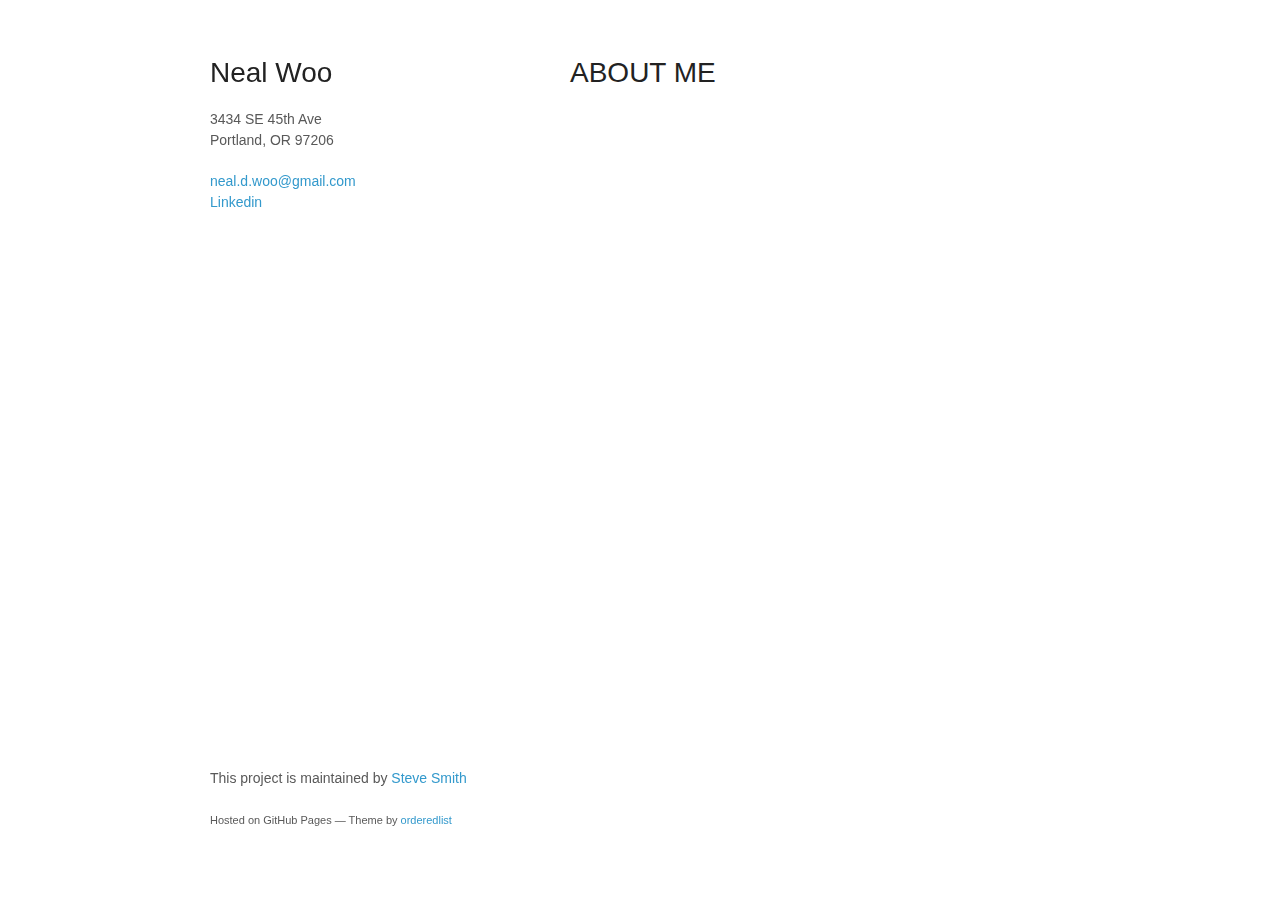
<file: about.html>
<!doctype html>
<html>
  <head>
    <meta charset="utf-8">
    <meta http-equiv="X-UA-Compatible" content="chrome=1">
    <title>Neal Woo</title>

    <link rel="stylesheet" href="stylesheets/styles.css">
    <link rel="stylesheet" href="stylesheets/pygment_trac.css">
    <meta name="viewport" content="width=device-width">
    <!--[if lt IE 9]>
    <script src="//html5shiv.googlecode.com/svn/trunk/html5.js"></script>
    <![endif]-->
  </head>
  <body>
    <div class="wrapper">
      <header>
        <h1>Neal Woo</h1>
        <p>3434 SE 45th Ave<br>
          Portland, OR 97206</p>
        <p><a href="mailto:neal.d.woo@gmail.com">neal.d.woo@gmail.com</a><br>
          <a href="https://www.linkedin.com/in/neal-woo">Linkedin</a></p>
      </header>
      <section>
        <h1>ABOUT ME</h1>


        
      </section>
      <footer>
        <p>This project is maintained by <a href="http://github.com/orderedlist">Steve Smith</a></p>
        <p><small>Hosted on GitHub Pages &mdash; Theme by <a href="https://github.com/orderedlist">orderedlist</a></small></p>
      </footer>
    </div>
    <script src="javascripts/scale.fix.js"></script>
  </body>
</html>
</file>
<file: stylesheets/styles.css>
body {
  background-color: #ffffff;
  padding:50px;
  font: 14px/1.5 -apple-system, BlinkMacSystemFont, "Segoe UI", Roboto, Oxygen, Ubuntu, Cantarell, "Fira Sans", "Droid Sans", "Helvetica Neue", Arial, sans-serif, "Apple Color Emoji", "Segoe UI Emoji", "Segoe UI Symbol";
  color:#595959;
  font-weight:400;
}

.link-header {
  border-right: solid #c0fff7;
  border-right-width: 15px;
}

.img-circle {
    border-radius: 50%;
    padding-left: 20px;
    padding-right: 35px;
    padding-top: 20px;
    padding-bottom: 20px;
    width: 60%;
    height: 60%;
}

.main-name {
  color: #222222;
  font-size: 18px;
  margin-top: 0px;
  margin-bottom: 0px;
  margin-left: 0px;
  margin-right: 0px;
}

.main-section {
  height: 800px;
}

h1, h2, h3, h4, h5, h6 {
  color:#222;
  margin:0 0 20px;
}

p, ul, ol, table, pre, dl {
  margin:0 0 20px;
}

h1, h2, h3 {
  line-height:1.1;
}

h1 {
  font-size:28px;
  font-weight: 500;
}

h2 {
  color:#393939;
  font-weight: 500;
}

h3, h4, h5, h6 {
  color:#494949;
  font-weight: 500;
}

a {
  color:#39c;
  text-decoration:none;
}

a:hover {
  color:#069;
}

a small {
  font-size:11px;
  color:#777;
  margin-top:-0.3em;
  display:block;
}

a:hover small {
  color:#777;
}

.wrapper {
  width:860px;
  margin:0 auto;
  height:200px;
}

blockquote {
  border-left:1px solid #e5e5e5;
  margin:0;
  padding:0 0 0 20px;
  font-style:italic;
}

code, pre {
  font-family:Monaco, Bitstream Vera Sans Mono, Lucida Console, Terminal, Consolas, Liberation Mono, DejaVu Sans Mono, Courier New, monospace;
  color:#333;
  font-size:12px;
}

pre {
  padding:8px 15px;
  background: #f8f8f8;
  border-radius:5px;
  border:1px solid #e5e5e5;
  overflow-x: auto;
}

table {
  width:100%;
  border-collapse:collapse;
}

th, td {
  text-align:left;
  padding:5px 10px;
  border-bottom:1px solid #e5e5e5;
}

dt {
  color:#444;
  font-weight:500;
}

th {
  color:#444;
}

img {
  max-width:100%;
}

header {
  width:270px;
  float:left;
  position:fixed;
  -webkit-font-smoothing:subpixel-antialiased;
}

header ul {
  list-style:none;
  height:40px;
  padding:0;
  background: #f4f4f4;
  border-radius:5px;
  border:1px solid #e0e0e0;
  width:170px;
}

header li {
  width:89px;
  float:left;
  border-right:1px solid #e0e0e0;
  height:40px;
}

header li:first-child a {
  border-radius:5px 0 0 5px;
}

header li:last-child a {
  border-radius:0 5px 5px 0;
}

header ul a {
  line-height:1;
  font-size:11px;
  color:#999;
  display:block;
  text-align:center;
  padding-top:6px;
  height:34px;
}

header ul a:hover {
  color:#999;
}

header ul a:active {
  background-color:#f0f0f0;
}

strong {
  color:#222;
  font-weight:500;
}

header ul li {
  border-right:none;
  width:89px;
}

header ul a strong {
  font-size:14px;
  display:block;
  color:#222;
}

section {
  width:500px;
  float:right;
  padding-bottom:50px;
}

small {
  font-size:11px;
}

hr {
  border:0;
  background:#e5e5e5;
  height:1px;
  margin:0 0 20px;
}

footer {
  width:270px;
  float:left;
  position:fixed;
  bottom:50px;
  -webkit-font-smoothing:subpixel-antialiased;
}

@media print, screen and (max-width: 960px) {

  div.wrapper {
    width:auto;
    margin:0;
  }

  header, section, footer {
    float:none;
    position:static;
    width:auto;
  }

  header {
    padding-right:320px;
  }

  section {
    border:1px solid #e5e5e5;
    border-width:1px 0;
    padding:20px 0;
    margin:0 0 20px;
  }

  header a small {
    display:inline;
  }

  header ul {
    position:absolute;
    right:50px;
    top:52px;
  }
}

@media print, screen and (max-width: 720px) {
  body {
    word-wrap:break-word;
  }

  header {
    padding:0;
  }

  header ul, header p.view {
    position:static;
  }

  pre, code {
    word-wrap:normal;
  }
}

@media print, screen and (max-width: 480px) {
  body {
    padding:15px;
  }

  header ul {
    width:99%;
  }

  header li, header ul li + li + li {
    width:33%;
  }
}

@media print {
  body {
    padding:0.4in;
    font-size:12pt;
    color:#444;
  }
}
</file>
<file: stylesheets/pygment_trac.css>
.highlight  { background: #ffffff; }
.highlight .c { color: #999988; font-style: italic } /* Comment */
.highlight .err { color: #a61717; background-color: #e3d2d2 } /* Error */
.highlight .k { font-weight: bold } /* Keyword */
.highlight .o { font-weight: bold } /* Operator */
.highlight .cm { color: #999988; font-style: italic } /* Comment.Multiline */
.highlight .cp { color: #999999; font-weight: bold } /* Comment.Preproc */
.highlight .c1 { color: #999988; font-style: italic } /* Comment.Single */
.highlight .cs { color: #999999; font-weight: bold; font-style: italic } /* Comment.Special */
.highlight .gd { color: #000000; background-color: #ffdddd } /* Generic.Deleted */
.highlight .gd .x { color: #000000; background-color: #ffaaaa } /* Generic.Deleted.Specific */
.highlight .ge { font-style: italic } /* Generic.Emph */
.highlight .gr { color: #aa0000 } /* Generic.Error */
.highlight .gh { color: #999999 } /* Generic.Heading */
.highlight .gi { color: #000000; background-color: #ddffdd } /* Generic.Inserted */
.highlight .gi .x { color: #000000; background-color: #aaffaa } /* Generic.Inserted.Specific */
.highlight .go { color: #888888 } /* Generic.Output */
.highlight .gp { color: #555555 } /* Generic.Prompt */
.highlight .gs { font-weight: bold } /* Generic.Strong */
.highlight .gu { color: #800080; font-weight: bold; } /* Generic.Subheading */
.highlight .gt { color: #aa0000 } /* Generic.Traceback */
.highlight .kc { font-weight: bold } /* Keyword.Constant */
.highlight .kd { font-weight: bold } /* Keyword.Declaration */
.highlight .kn { font-weight: bold } /* Keyword.Namespace */
.highlight .kp { font-weight: bold } /* Keyword.Pseudo */
.highlight .kr { font-weight: bold } /* Keyword.Reserved */
.highlight .kt { color: #445588; font-weight: bold } /* Keyword.Type */
.highlight .m { color: #009999 } /* Literal.Number */
.highlight .s { color: #d14 } /* Literal.String */
.highlight .na { color: #008080 } /* Name.Attribute */
.highlight .nb { color: #0086B3 } /* Name.Builtin */
.highlight .nc { color: #445588; font-weight: bold } /* Name.Class */
.highlight .no { color: #008080 } /* Name.Constant */
.highlight .ni { color: #800080 } /* Name.Entity */
.highlight .ne { color: #990000; font-weight: bold } /* Name.Exception */
.highlight .nf { color: #990000; font-weight: bold } /* Name.Function */
.highlight .nn { color: #555555 } /* Name.Namespace */
.highlight .nt { color: #000080 } /* Name.Tag */
.highlight .nv { color: #008080 } /* Name.Variable */
.highlight .ow { font-weight: bold } /* Operator.Word */
.highlight .w { color: #bbbbbb } /* Text.Whitespace */
.highlight .mf { color: #009999 } /* Literal.Number.Float */
.highlight .mh { color: #009999 } /* Literal.Number.Hex */
.highlight .mi { color: #009999 } /* Literal.Number.Integer */
.highlight .mo { color: #009999 } /* Literal.Number.Oct */
.highlight .sb { color: #d14 } /* Literal.String.Backtick */
.highlight .sc { color: #d14 } /* Literal.String.Char */
.highlight .sd { color: #d14 } /* Literal.String.Doc */
.highlight .s2 { color: #d14 } /* Literal.String.Double */
.highlight .se { color: #d14 } /* Literal.String.Escape */
.highlight .sh { color: #d14 } /* Literal.String.Heredoc */
.highlight .si { color: #d14 } /* Literal.String.Interpol */
.highlight .sx { color: #d14 } /* Literal.String.Other */
.highlight .sr { color: #009926 } /* Literal.String.Regex */
.highlight .s1 { color: #d14 } /* Literal.String.Single */
.highlight .ss { color: #990073 } /* Literal.String.Symbol */
.highlight .bp { color: #999999 } /* Name.Builtin.Pseudo */
.highlight .vc { color: #008080 } /* Name.Variable.Class */
.highlight .vg { color: #008080 } /* Name.Variable.Global */
.highlight .vi { color: #008080 } /* Name.Variable.Instance */
.highlight .il { color: #009999 } /* Literal.Number.Integer.Long */

.type-csharp .highlight .k { color: #0000FF }
.type-csharp .highlight .kt { color: #0000FF }
.type-csharp .highlight .nf { color: #000000; font-weight: normal }
.type-csharp .highlight .nc { color: #2B91AF }
.type-csharp .highlight .nn { color: #000000 }
.type-csharp .highlight .s { color: #A31515 }
.type-csharp .highlight .sc { color: #A31515 }
</file>
